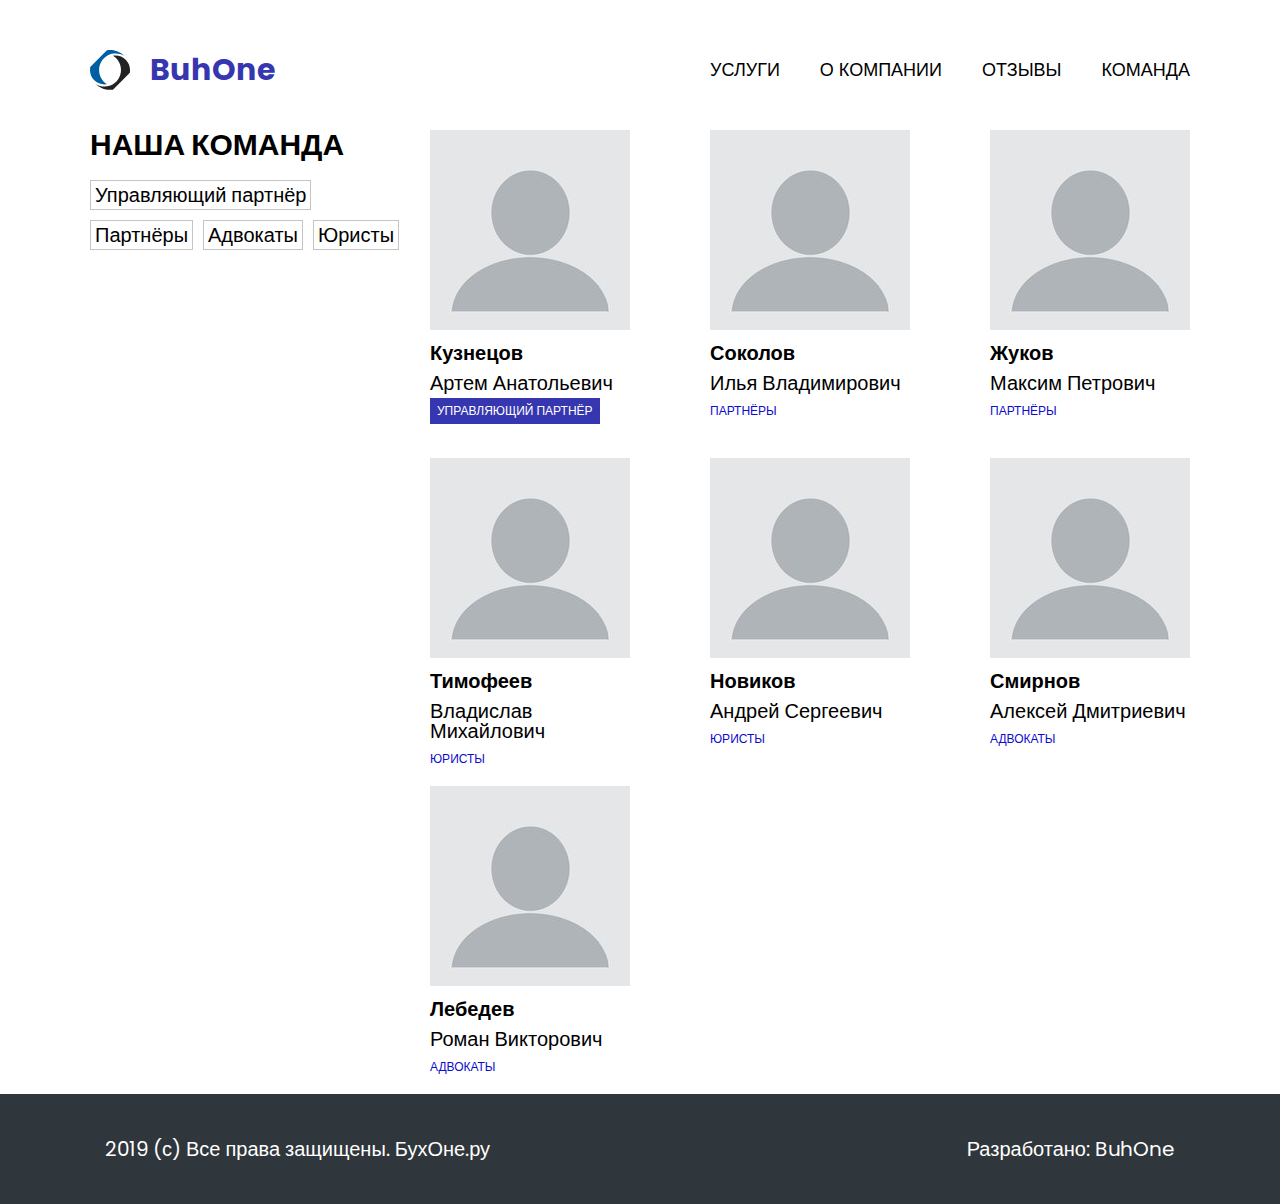
<file: team.html>
<!DOCTYPE html>
<html lang="ru">
  <head>
    <meta charset="UTF-8" />
    <meta name="viewport" content="width=device-width, initial-scale=1.0" />
    <link rel="stylesheet" href="css/style.css" />
    <script defer src="js/script.js"></script>
    <link type="image/x-icon" href="img/ico.svg" rel="shortcut icon" />
    <link type="Image/x-icon" href="img/ico.svg" rel="icon" />
    <link rel="preconnect" href="https://fonts.googleapis.com" />
    <link rel="preconnect" href="https://fonts.gstatic.com" crossorigin />
    <link
      href="https://fonts.googleapis.com/css2?family=Poppins:wght@400;500;700&display=swap"
      rel="stylesheet"
    />
    <link
      rel="stylesheet"
      href="https://cdn.jsdelivr.net/npm/swiper@11/swiper-bundle.min.css"
    />

    <script src="https://cdn.jsdelivr.net/npm/swiper@11/swiper-bundle.min.js"></script>
    <title>Адвокатская контора</title>
  </head>
  <body>
    <header class="header">
      <div class="container header__container">
        <div class="header__logo-block">
          <img src="img/ico.svg" alt="Лого" />
          <a href="index.html" class="header__text">BuhOne</a>
        </div>
        <div class="header__menu menu">
          <a href="index.html#work" class="menu__link nav-text">услуги</a>
          <a href="index.html#about" class="menu__link nav-text">О компании</a>
          <a href="index.html#reviews" class="menu__link nav-text">Отзывы</a>
          <a href="team.html" class="menu__link nav-text">Команда</a>
        </div>
      </div>
    </header>
    <main>
      <section class="team">
        <div class="container">
          <div class="team__block">
            <div class="team__title-block">
              <h2 class="team__title">Наша Команда</h2>
              <div class="team__positions">
                <div class="team__position-text">Управляющий партнёр</div>
                <div class="team__position-text">Партнёры</div>
                <div class="team__position-text">Адвокаты</div>
                <div class="team__position-text">Юристы</div>
              </div>
            </div>
            <div class="team__carts-name">
              <div class="team__cart">
                <div class="team__block-image">
                  <img src="img/team/profile.jpg" alt="user" />
                </div>
                <p class="team__lastname">Кузнецов</p>
                <p class="team__name">Артем Анатольевич</p>
                <p class="team__position cart-1">Управляющий партнёр</p>
              </div>
              <div class="team__cart">
                <div class="team__block-image">
                  <img src="img/team/profile.jpg" alt="user" />
                </div>
                <p class="team__lastname">Соколов</p>
                <p class="team__name">Илья Владимирович</p>
                <p class="team__position">Партнёры</p>
              </div>
              <div class="team__cart">
                <div class="team__block-image">
                  <img src="img/team/profile.jpg" alt="user" />
                </div>
                <p class="team__lastname">Жуков</p>
                <p class="team__name">Максим Петрович</p>
                <p class="team__position">Партнёры</p>
              </div>
              <div class="team__cart">
                <div class="team__block-image">
                  <img src="img/team/profile.jpg" alt="user" />
                </div>
                <p class="team__lastname">Тимофеев</p>
                <p class="team__name">Владислав Михайлович</p>
                <p class="team__position">Юристы</p>
              </div>
              <div class="team__cart">
                <div class="team__block-image">
                  <img src="img/team/profile.jpg" alt="user" />
                </div>
                <p class="team__lastname">Новиков</p>
                <p class="team__name">Андрей Сергеевич</p>
                <p class="team__position">Юристы</p>
              </div>
              <div class="team__cart">
                <div class="team__block-image">
                  <img src="img/team/profile.jpg" alt="user" />
                </div>
                <p class="team__lastname">Смирнов</p>
                <p class="team__name">Алексей Дмитриевич</p>
                <p class="team__position">Адвокаты</p>
              </div>
              <div class="team__cart">
                <div class="team__block-image">
                  <img src="img/team/profile.jpg" alt="user" />
                </div>
                <p class="team__lastname">Лебедев</p>
                <p class="team__name">Роман Викторович</p>
                <p class="team__position">Адвокаты</p>
              </div>
            </div>
          </div>
        </div>
      </section>
    </main>
    <footer class="footer footer-team">
      <div class="container footer__container">
        <p class="footer__text footer-text-team">
          2019 (с) Все права защищены. БухОне.ру
        </p>
        <p class="footer__text footer-text-team">Разработано: BuhOne</p>
      </div>
    </footer>
  </body>
</html>
</file>
<file: css/style.css>
@import url('normalize.css');
@import url('global.css');
@import url('header.css');
@import url('hero.css');
@import url('work.css');
@import url('about.css');
@import url('reviews.css');
@import url('contact.css');
@import url('footer.css');
@import url('team.css');
</file>
